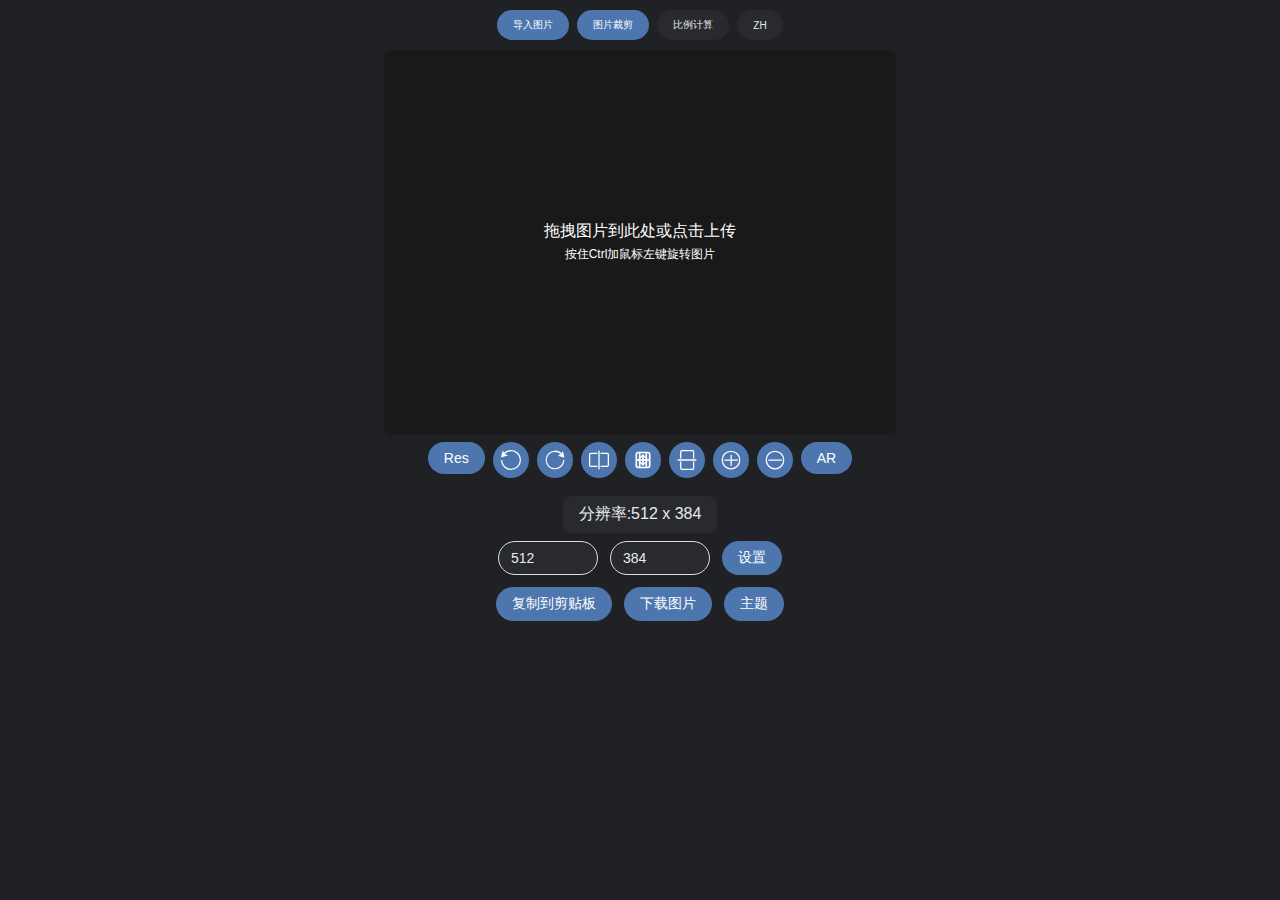
<file: index.html>
<!DOCTYPE html>
<html lang="zh">
<head>
  <meta charset="UTF-8">
    <link rel="icon" href="favicon.ico" type="image/x-icon">
    <meta name="viewport" content="width=device-width, initial-scale=1.0">
    <title>图片工具箱</title>
    <link rel="stylesheet" href="styles.css">
</head>
<body class="dark-mode">
    <div class="container">
        <!-- 功能切换按钮 -->
        <div class="function-switch">
            <button id="importImage" class="active" data-lang-zh="导入图片" data-lang-en="Import Image">导入图片</button>
            <button id="switchToEditor" class="active" data-lang-zh="图片裁剪" data-lang-en="Image Crop">图片裁剪</button>
            <button id="switchToCalculator" data-lang-zh="比例计算" data-lang-en="Ratio Calculator">比例计算</button>
            <button id="languageToggle">ZH</button>
  </div>

        <!-- 图片编辑器界面 -->
        <div id="imageEditor" class="tool-panel active">
            <div class="canvas-wrapper">
                <div class="canvas-container">
                    <canvas id="canvas"></canvas>
                    <div id="drop-zone" class="drop-zone">
                        <p data-lang-zh="拖拽图片到此处或点击上传" data-lang-en="Drag image here or click to upload">拖拽图片到此处或点击上传</p>
                        <p class="ctrl-hint" data-lang-zh="按住Ctrl加鼠标左键旋转图片" data-lang-en="Hold Ctrl and left-click to rotate image">按住Ctrl加鼠标左键旋转图片</p>
                        <input type="file" id="fileInput" accept="image/*" style="display: none;">
                    </div>
                </div>

                <div class="button-row">
                    <div class="dropdown">
                        <button class="dropdown-btn" data-lang-zh="Res" data-lang-en="Res">Res</button>
                        <div class="dropdown-content">
                            <button data-resolution="512">512 x 512</button>
                            <button data-resolution-width="512" data-resolution-height="288">512 x 288</button>
                            <button data-resolution-width="768" data-resolution-height="320">768 x 320</button>
                            <button data-resolution-width="768" data-resolution-height="512">768 x 512</button>
                            <button data-resolution-width="1024" data-resolution-height="576">1024 x 576</button>
                        </div>
                    </div>
                    <button id="rotateLeft" class="icon-button"><img src="icon/Rotate_Left.svg" alt="Rotate Left"></button>
                    <button id="rotateRight" class="icon-button"><img src="icon/Rotate_Right.svg" alt="Rotate Right"></button>
                    <button id="flipHorizontal" class="icon-button"><img src="icon/Horizontal_Flip.svg" alt="Horizontal Flip"></button>
                    <button id="fitHeight" class="icon-button"><img src="icon/Fit_Height.svg" alt="Fit Height"></button>
                    <button id="flipVertical" class="icon-button"><img src="icon/Vertical_Flip.svg" alt="Vertical Flip"></button>
                    <button id="zoomIn" class="icon-button"><img src="icon/Zoom_In.svg" alt="Zoom In"></button>
                    <button id="zoomOut" class="icon-button"><img src="icon/Zoom_Out.svg" alt="Zoom Out"></button>
                    <div class="dropdown">
                        <button class="dropdown-btn" data-lang-zh="AR" data-lang-en="AR">AR</button>
                        <div class="dropdown-content">
                            <button data-aspect="16:9">16:9</button>
                            <button data-aspect="9:16">9:16</button>
                            <button data-aspect="21:9">21:9</button>
                            <button data-aspect="4:3">4:3</button>
                            <button data-aspect="1:1">1:1</button>
                        </div>
                    </div>
                </div>

                <div class="canvas-info">
                    <button id="rotationModeToggle" class="rotation-mode-toggle" data-lang-zh="旋转模式" data-lang-en="Rotation Mode">旋转模式</button>
                    <p><span data-lang-zh="分辨率:" data-lang-en="Resolution:">分辨率:</span><span id="currentResolution">512 x 512</span></p>
                </div>

                <div class="control-panel">
                    <div class="control-group">
                        <input type="number" id="widthInput" placeholder="宽度" value="512">
                        <input type="number" id="heightInput" placeholder="高度" value="384">
                        <button id="setResolution" data-lang-zh="设置" data-lang-en="Set">设置</button>
                    </div>

                    <div class="control-group">
                        <button id="copyToClipboard" data-lang-zh="复制到剪贴板" data-lang-en="Copy to Clipboard">复制到剪贴板</button>
                        <div class="dropdown">
                            <button id="downloadImage" data-lang-zh="下载图片" data-lang-en="Download Image">下载图片</button>
                            <div class="dropdown-content">
                                <button id="downloadJPG" data-lang-zh="JPG格式" data-lang-en="JPG Format">JPG格式</button>
                                <button id="downloadPNG" data-lang-zh="PNG格式" data-lang-en="PNG Format">PNG格式</button>
                            </div>
                        </div>
                        <button id="toggleTheme" data-lang-zh="主题" data-lang-en="Theme">主题</button>
                    </div>
                </div>
        </div>
        <!-- 添加微信浏览器提示 -->
        <div id="wechatBrowserTip" class="wechat-browser-tip" style="display: none;" data-lang-zh="请使用浏览器打开使用完整功能" data-lang-en="Please use a browser to access full features">
            请使用浏览器打开使用完整功能
        </div>
      </div>
    </div>

        <!-- 比例计算器界面 -->
        <div id="calculator" class="tool-panel">
            <div class="calculator-container">
                <div class="calculator-group">
                    <div class="ratio-buttons">
                        <button class="ratio-btn" data-ratio="16:9">16:9</button>
                        <button class="ratio-btn" data-ratio="16:10">16:10</button>
                        <button class="ratio-btn" data-ratio="16:11">16:11</button>
                        <button class="ratio-btn" data-ratio="4:3">4:3</button>
                        <button class="ratio-btn" data-ratio="2:1">2:1</button>
                        <button class="ratio-btn" data-ratio="21:9">21:9</button>
                        <button class="ratio-btn" data-ratio="3:2">3:2</button>
                        <button class="ratio-btn" data-ratio="19.5:9">19.5:9</button>
                        <button class="ratio-btn" data-ratio="2.39:1">2.39:1</button>
                        <button class="ratio-btn" data-ratio="2.76:1">2.76:1</button>                        <button class="ratio-btn" data-ratio="12:5">12:5</button>
                        <button class="ratio-btn" data-ratio="4:1">4:1</button>
                    </div>                    <div class="input-row">
        <label>A =</label>
        <input type="number" id="valueA" step="any" value="4">
        <label>B =</label>
        <input type="number" id="valueB" step="any" value="3">
      </div>
                    <div class="input-row">
        <label>C =</label>
                        <input type="number" id="valueC" step="any" value="512">
        <label>D =</label>
                        <input type="number" id="valueD" step="any" value="384">
                    </div>
                </div>
                <p class="calculator-hint" data-lang-zh="输入C计算D，或输入D计算C" data-lang-en="Enter C to calculate D, or enter D to calculate C">输入C计算D，或输入D计算C</p>
                <a href="https://github.com/carterwayneskhizeine/Easy-to-use-image-cropping-website/" class="github-link" target="_blank" rel="noopener noreferrer">
                    <svg height="32" aria-hidden="true" viewBox="0 0 16 16" version="1.1" width="32">
                        <path fill="currentColor" d="M8 0C3.58 0 0 3.58 0 8c0 3.54 2.29 6.53 5.47 7.59.4.07.55-.17.55-.38 0-.19-.01-.82-.01-1.49-2.01.37-2.53-.49-2.69-.94-.09-.23-.48-.94-.82-1.13-.28-.15-.68-.52-.01-.53.63-.01 1.08.58 1.23.82.72 1.21 1.87.87 2.33.66.07-.52.28-.87.51-1.07-1.78-.2-3.64-.89-3.64-3.95 0-.87.31-1.59.82-2.15-.08-.2-.36-1.02.08-2.12 0 0 .67-.21 2.2.82.64-.18 1.32-.27 2-.27.68 0 1.36.09 2 .27 1.53-1.04 2.2-.82 2.2-.82.44 1.1.16 1.92.08 2.12.51.56.82 1.27.82 2.15 0 3.07-1.87 3.75-3.65 3.95.29.25.54.73.54 1.48 0 1.07-.01 1.93-.01 2.2 0 .21.15.46.55.38A8.013 8.013 0 0016 8c0-4.42-3.58-8-8-8z"></path>
                    </svg>
                </a>
      </div>
    </div>
  </div>
    <script src="script.js"></script>
</body>
</html>
</file>
<file: styles.css>
:root {
    --primary-color: #4d76ae;
    --text-color-light: #1557b0;
    --bg-color-light: #e7e7e7;
    --surface-color-light: #f8f9fa;
    --text-color-dark: #e8eaed;
    --bg-color-dark: #202124;
    --surface-color-dark: #292a2d;
}

/* 移动端样式优化 */
@media screen and (max-width: 512px) {
    .container {
        padding: 10px;
    }

    .function-switch button {
        padding: 8px 12px;
        font-size: 14px;
    }

    .canvas-wrapper {
        gap: 8px;
        margin-bottom: 10px;
    }

    .canvas-info {
        font-size: 14px;
        padding: 6px 12px;
    }

    .preset-controls {
        gap: 8px;
    }

    .control-panel {
        gap: 8px;
    }

    .control-group {
        gap: 6px;
    }

    button {
        padding: 6px 12px;
        font-size: 12px;
        min-width: 60px;
    }

    input[type="number"] {
        padding: 6px 8px;
        width: 80px;
        font-size: 12px;
    }

    .dropdown-content {
        min-width: 140px;
        padding: 6px;
    }

    .calculator-container {
        padding: 16px;
    }

    .input-row {
        gap: 8px;
    }

    .input-row input {
        width: 100px;
        padding: 6px 8px;
        font-size: 14px;
    }

    /* 优化控制面板布局 */
    .control-group {
        display: grid;
        grid-template-columns: repeat(auto-fit, minmax(60px, 1fr));
        width: 100%;
        max-width: 400px;
        margin: 0 auto;
    }

    /* 特殊处理自定义分辨率输入组 */
    .control-group:first-child {
        grid-template-columns: repeat(2, 1fr) auto;
    }

    /* 调整下拉菜单位置 */
    .dropdown-content {
        left: 0;
        transform: none;
    }

    .ratio-buttons {
        gap: 8px;
    }
    
    .ratio-btn {
        padding: 6px 12px;
        font-size: 14px;
    }

    .rotation-mode-toggle {
        display: inline-block;
    }

    .icon-button {
        padding: 6px;
        width: 32px;
        height: 32px;
        min-width: 32px;
        min-height: 32px;
    }
    
    .icon-button img {
        width: 16px;
        height: 16px;
    }

    .dropdown-btn,
    .dropdown-content button {
        font-size: 14px;
    }
}

/* 更小屏幕的优化 */
@media screen and (max-width: 380px) {
    button {
        padding: 5px 8px;
        font-size: 11px;
        min-width: 50px;
    }

    input[type="number"] {
        width: 70px;
        font-size: 11px;
    }

    .control-group {
        grid-template-columns: repeat(3, 1fr);
    }

    .canvas-info {
        font-size: 12px;
        padding: 4px 8px;
    }

    .dropdown-btn,
    .dropdown-content button {
        font-size: 12px;
    }
}

/* 保持原有的样式，但移除可能冲突的属性 */
.control-group {
    display: flex;
    gap: 12px;
    flex-wrap: wrap;
    justify-content: center;
    width: 100%;
    max-width: 800px;
    margin: 0 auto;
}

* {
    margin: 0;
    padding: 0;
    box-sizing: border-box;
    font-family: 'Roboto', sans-serif;
}

body {
    min-height: 100vh;
    transition: background-color 0.3s, color 0.3s;
}

body.dark-mode {
    background-color: var(--bg-color-dark);
    color: var(--text-color-dark);
}

body.light-mode {
    background-color: var(--bg-color-light);
    color: var(--text-color-light);
}

.container {
    max-width: 1200px;
    margin: 0 auto;
    padding: 10px;
    display: flex;
    flex-direction: column;
    align-items: center;
}

.canvas-wrapper {
    display: flex;
    flex-direction: column;
    align-items: center;
    gap: 8px;
    margin-bottom: 10px;
    width: 100%;
}

.canvas-container {
    position: relative;
    max-width: 720px;
    width: 100%;
    aspect-ratio: auto;
    border-radius: 6px;
    overflow: hidden;
    box-shadow: 0 2px 8px rgba(0, 0, 0, 0.1);
}

#canvas {
    position: absolute;
    top: 0;
    left: 0;
    width: 100%;
    height: 100%;
    background: #333;
    object-fit: contain;
}

.drop-zone {
    position: absolute;
    top: 0;
    left: 0;
    width: 100%;
    height: 100%;
    display: flex;
    flex-direction: column;
    justify-content: center;
    align-items: center;
    background: rgba(0, 0, 0, 0.5);
    color: white;
    cursor: pointer;
}

.canvas-info {
    display: flex;
    align-items: center;
    font-size: 16px;
    padding: 8px 16px;
    border-radius: 8px;
    background: var(--surface-color-dark);
    margin: 0;
    width: fit-content;
}

.preset-controls {
    display: flex;
    gap: 12px;
    justify-content: center;
    width: fit-content;
    margin: 0;
}

.control-panel {
    width: 100%;
    display: flex;
    flex-direction: column;
    gap: 12px;
}

.control-group {
    display: flex;
    gap: 12px;
    flex-wrap: wrap;
    justify-content: center;
}

button {
    padding: 8px 16px;
    border: none;
    border-radius: 20px;
    background: var(--primary-color);
    color: white;
    cursor: pointer;
    font-size: 14px;
    transition: background-color 0.2s, transform 0.1s;
    white-space: nowrap;
}

button:hover {
    background: #1557b0;
}

button:active {
    transform: scale(0.98);
}

input[type="number"] {
    padding: 8px 12px;
    border: 1px solid #ddd;
    border-radius: 20px;
    width: 100px;
    font-size: 14px;
    background: var(--surface-color-dark);
    color: var(--text-color-dark);
}

.dropdown {
    position: relative;
    display: inline-block;
}

.dropdown-content {
    display: none;
    position: absolute;
    top: 100%;
    left: 0;
    background: var(--surface-color-dark);
    min-width: 160px;
    box-shadow: 0 2px 8px rgba(0, 0, 0, 0.2);
    border-radius: 8px;
    padding: 8px;
    z-index: 1;
}

.dropdown:hover .dropdown-content {
    display: flex;
    flex-direction: column;
    gap: 8px;
}

.dropdown-content button {
    width: 100%;
    text-align: left;
    background: transparent;
    color: var(--text-color-dark);
}

.dropdown-content button:hover {
    background: rgba(37, 112, 211, 0.23);
}

/* Light mode overrides */
body.light-mode .canvas-info {
    background: var(--surface-color-light);
}

body.light-mode input[type="number"] {
    background: var(--surface-color-light);
    color: var(--text-color-light);
}

body.light-mode .dropdown-content {
    background: var(--surface-color-light);
}

body.light-mode .dropdown-content button {
    color: var(--text-color-light);
}

.function-switch {
    display: flex;
    gap: 8px;
    margin-bottom: 10px;
    justify-content: center;
}

.function-switch button {
    padding: 8px 16px;
    border: none;
    border-radius: 20px;
    background: var(--surface-color-dark);
    color: var(--text-color-dark);
    cursor: pointer;
    transition: background-color 0.2s;
    font-size: 10px;
}

.function-switch button.active {
    background: var(--primary-color);
    color: white;
}

/* 导入图片按钮样式 */
#importImage {
    background: var(--primary-color);
    color: white;
}

#importImage:hover {
    background: #1557b0;
}

.tool-panel {
    display: none;
    width: 100%;
}

.tool-panel.active {
    display: block;
}

.calculator-container {
    background: var(--surface-color-dark);
    border-radius: 12px;
    padding: 24px;
    max-width: 600px;
    margin: 0 auto;
    box-shadow: 0 2px 8px rgba(0, 0, 0, 0.1);
}

.calculator-group {
    display: flex;
    flex-direction: column;
    gap: 20px;
}

.input-row {
    display: flex;
    gap: 6px;
    align-items: center;
    justify-content: center;
}

.input-row label {
    font-size: 16px;
    min-width: 30px;
}

.input-row input {
    width: 120px;
    padding: 8px 12px;
    border: 1px solid var(--primary-color);
    border-radius: 20px;
    background: var(--bg-color-dark);
    color: var(--text-color-dark);
    font-size: 16px !important;
}

.calculator-hint {
    text-align: center;
    margin-top: 16px;
    margin-bottom: 0;
    color: var(--text-color-dark);
    opacity: 0.8;
}

/* Light mode overrides */
body.light-mode .function-switch button {
    background: var(--surface-color-light);
    color: var(--text-color-light);
}

body.light-mode .function-switch button.active {
    background: var(--primary-color);
    color: white;
}

body.light-mode .calculator-container {
    background: var(--surface-color-light);
}

body.light-mode .input-row input {
    background: var(--bg-color-light);
    color: var(--text-color-light);
}

body.light-mode .calculator-hint {
    color: var(--text-color-light);
}

/* 添加比例按钮样式 */
.ratio-buttons {
    display: flex;
    gap: 12px;
    flex-wrap: wrap;
    justify-content: center;
    margin-bottom: 20px;
}

.ratio-btn {
    padding: 8px 16px;
    border-radius: 20px;
    background: var(--primary-color);
    color: white;
    border: none;
    cursor: pointer;
    transition: background-color 0.2s;
}

.ratio-btn:hover {
    background: #1557b0;
}

/* 移动端适配 */
@media screen and (max-width: 512px) {
    .ratio-buttons {
        gap: 8px;
    }
    
    .ratio-btn {
        padding: 6px 12px;
        font-size: 14px;
    }
}

/* GitHub 链接样式 */
.github-link {
    display: flex;
    justify-content: center;
    position: fixed;
    bottom: 20px;
    left: 0;
    right: 0;
    margin: 0 auto;
    color: var(--text-color-dark);
    transition: color 0.3s;
    z-index: 100;
}

.github-link:hover {
    color: var(--primary-color);
}

/* 适配浅色模式 */
body.light-mode .github-link {
    color: var(--text-color-light);
}

body.light-mode .github-link:hover {
    color: var(--primary-color);
}

/* 微信浏览器提示样式 */
.wechat-browser-tip {
    text-align: center;
    margin-top: 20px;
    padding: 10px;
    color: #1557b0;
    font-size: 14px;
}

/* 为Res和AR按钮设置统一的字体大小 */
.dropdown-btn,
.dropdown-content button {
    font-size: 14px !important;
}

/* 移动端适配 */
@media screen and (max-width: 512px) {
    .dropdown-btn,
    .dropdown-content button {
        font-size: 14px !important;
    }
}

@media screen and (max-width: 380px) {
    .dropdown-btn,
    .dropdown-content button {
        font-size: 12px !important;
    }
}

.rotation-mode-toggle {
    display: none; /* 默认在电脑上隐藏 */
    padding: 4px 8px;
    margin-right: 10px;
    border-radius: 12px;
    font-size: 12px;
    background-color: var(--surface-color-dark);
    color: var(--text-color-dark);
    border: 1px solid var(--primary-color);
    cursor: pointer;
}

.rotation-mode-toggle.active {
    background-color: var(--primary-color);
    color: white;
}

/* 在移动设备上显示旋转模式按钮 */
@media screen and (max-width: 512px) {
    .rotation-mode-toggle {
        display: inline-block;
    }
}

.canvas-info {
    display: flex;
    align-items: center;
    font-size: 16px;
    padding: 8px 16px;
    border-radius: 8px;
    background: var(--surface-color-dark);
    margin: 0;
    width: fit-content;
}

.ctrl-hint {
    display: none;
    font-size: 12px;
    color: white;
    margin-top: 4px;
}

/* 只在电脑上显示Ctrl旋转提示 */
@media screen and (min-width: 512px) {
    .ctrl-hint {
        display: block;
    }
}

body.light-mode .rotation-mode-toggle {
    background-color: white;
    color: var(--text-color-light);
}

body.light-mode .rotation-mode-toggle.active {
    background-color: var(--primary-color);
    color: white;
}

.icon-button {
    display: flex;
    align-items: center;
    justify-content: center;
    padding: 8px;
    width: 36px;
    height: 36px;
    min-width: 36px;
    min-height: 36px;
    border-radius: 50%;
    aspect-ratio: 1;
}

.icon-button img {
    width: 20px;
    height: 20px;
}

/* 移动端适配 */
@media screen and (max-width: 512px) {
    .icon-button {
        padding: 6px;
        width: 32px;
        height: 32px;
        min-width: 32px;
        min-height: 32px;
    }
    
    .icon-button img {
        width: 16px;
        height: 16px;
    }
}

.button-row {
    display: flex;
    justify-content: center;
    gap: 8px;
    margin-bottom: 10px;
}

/* 移除英文模式下的字体缩小 */
body.en-mode .dropdown-btn,
body.en-mode .dropdown-content button {
    font-size: inherit;
}

/* 确保下拉菜单按钮在移动端保持合适的字体大小 */
@media screen and (max-width: 512px) {
    .dropdown-btn,
    .dropdown-content button {
        font-size: 14px;
    }
}

@media screen and (max-width: 380px) {
    .dropdown-btn,
    .dropdown-content button {
        font-size: 12px;
    }
}

/* 为Res按钮的下拉菜单设置 */
.button-row .dropdown:first-child .dropdown-content {
    left: 0;
    right: auto;
    transform: none;
}

/* 为AR按钮的下拉菜单设置 */
.button-row .dropdown:last-child .dropdown-content {
    right: 0;
    left: auto;
    transform: none;
}

/* 移动端适配 */
@media screen and (max-width: 512px) {
    /* 为Res按钮的下拉菜单设置 */
    .button-row .dropdown:first-child .dropdown-content {
        left: 0;
        right: auto;
        transform: none;
    }

    /* 为AR按钮的下拉菜单设置 */
    .button-row .dropdown:last-child .dropdown-content {
        right: 0;
        left: auto;
        transform: none;
    }
}

/* 为下载图片按钮的下拉菜单特别设置 */
.control-group .dropdown .dropdown-content {
    top: 100%;
    bottom: auto;
}

/* 确保其他下拉菜单不受影响 */
.button-row .dropdown .dropdown-content {
    top: 100%;
    bottom: auto;
}
</file>
